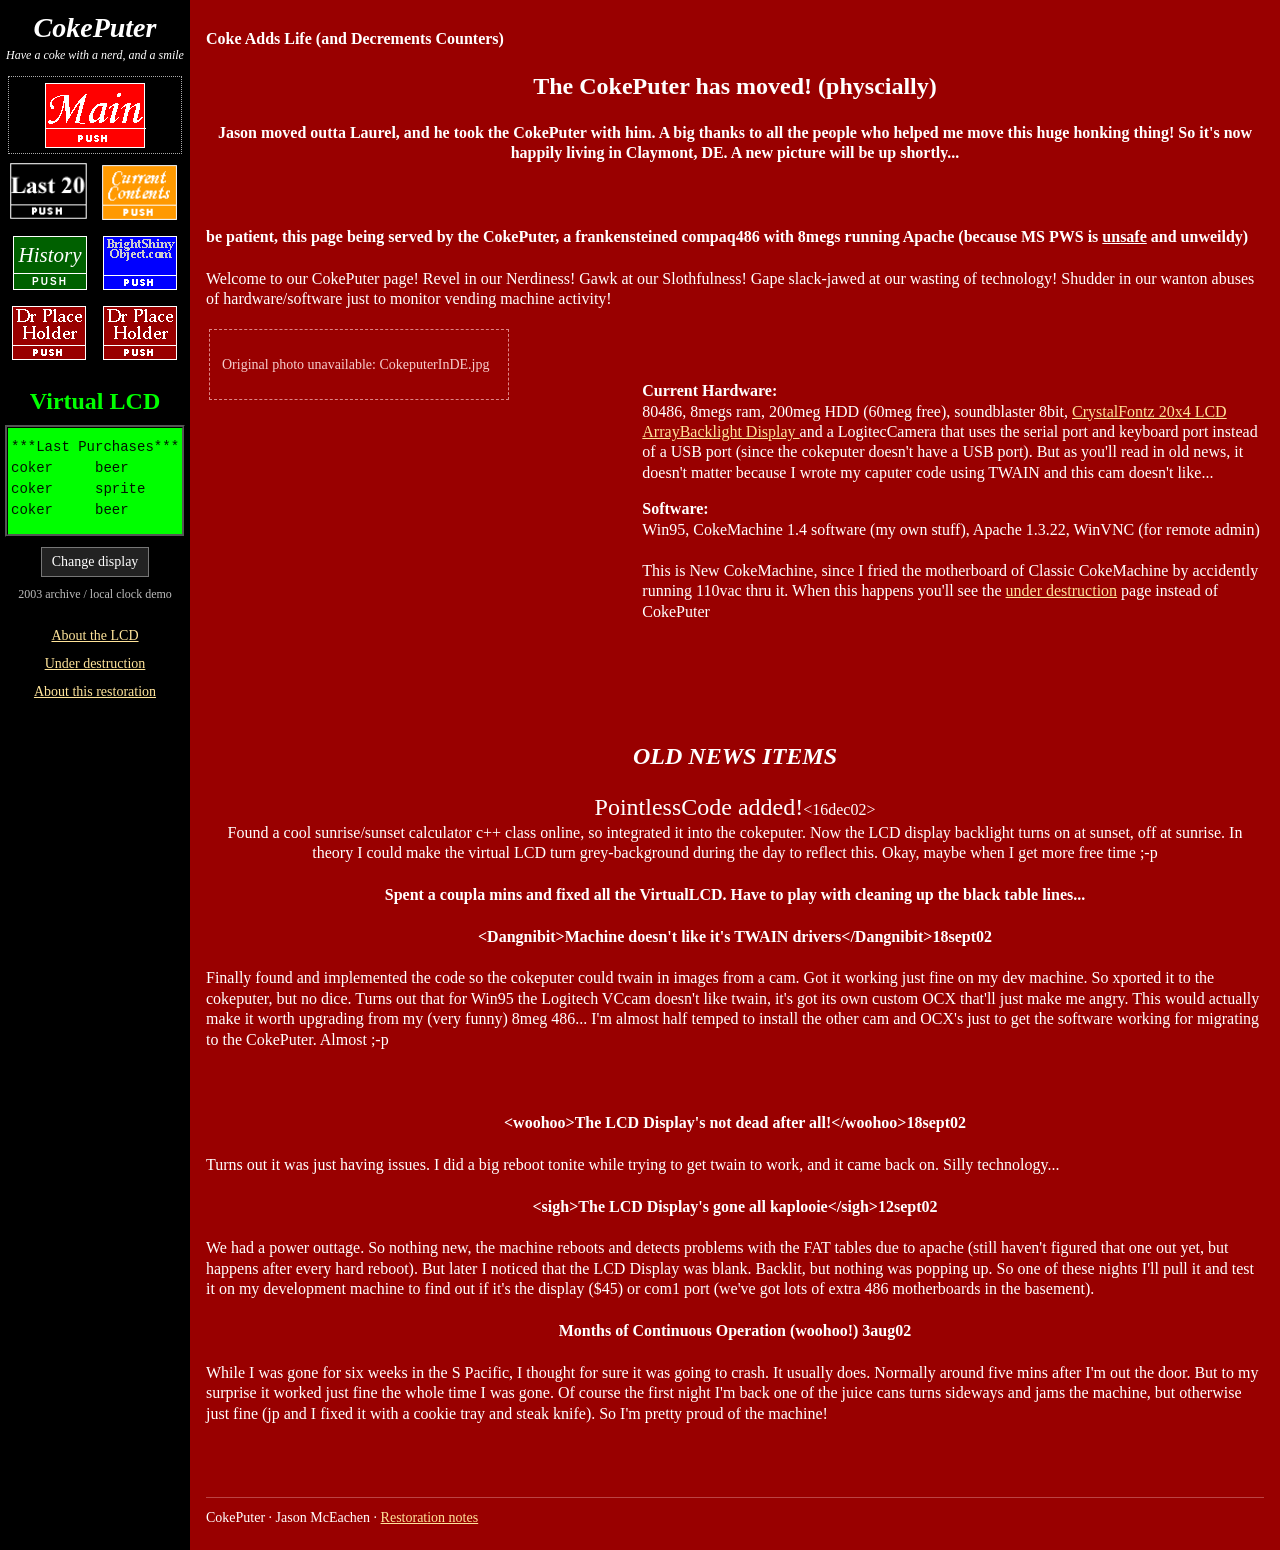
<file: index.html>
<!doctype html>
<html lang="en">

<head>
  <meta charset="utf-8">
  <meta name="viewport" content="width=device-width, initial-scale=1">
  <title>Have a coke with a nerd, and a smile | CokePuter</title>
  <meta name="description"
    content="The restored CokePuter website: a Coke machine, a Compaq 486, and a nerd with a dream.">
  <link rel="stylesheet" href="style.css">
  <script src="site.js" defer></script>
</head>

<body><a class="skip" href="#content">Skip to content</a>
  <aside><a class="brand" href="index.html">CokePuter<small>Have a coke with a
        nerd, and a smile</small></a>
    <nav aria-label="Original site navigation"><a href="index.html" title="Main"
        aria-current="page"><img src="assets/navigation_r2_c3.gif" alt="Main"
          width="112"></a><a href="lasttwenty.html"
        title="Last twenty purchases"><img src="assets/navigation_r5_c2.gif"
          alt="Last twenty purchases" width="90"></a><a href="contents.html"
        title="Current contents"><img src="assets/navigation_r5_c5.gif"
          alt="Current contents" width="90"></a><a href="history.html"
        title="History"><span
          class="history-button">History<small>PUSH</small></span></a><a
        href="https://bso.io/" title="Bright Shiny Object"><img
          src="assets/navigation_r6_c4.gif" alt="Bright Shiny Object"
          width="90"></a><img src="assets/navigation_r9_c1.gif"
        alt="Decorative Dr Place Holder button" width="90"><img
        src="assets/navigation_r9_c4.gif"
        alt="Decorative Dr Place Holder button" width="90"></nav>
    <section class="lcd-panel" aria-label="Virtual LCD">
      <h2>Virtual LCD</h2>
      <div class="lcd" id="lcd">***Last
        Purchases***<br>coker&nbsp;&nbsp;&nbsp;&nbsp;beer<br>coker&nbsp;&nbsp;&nbsp;&nbsp;sprite<br>coker&nbsp;&nbsp;&nbsp;&nbsp;beer
      </div><button id="lcd-next" type="button">Change
        display</button><small>2003 archive / local clock demo</small>
    </section>
    <div class="extra-links"><a href="lcd.html">About the LCD</a><a
        href="under-destruction.html">Under destruction</a><a
        href="about.html">About this restoration</a></div>
  </aside>
  <main id="content">
    <article>
      <h4>Coke Adds Life (and Decrements Counters)</h4>
      <p align="center">
        <font size="+2"><strong>The CokePuter has moved! (physcially)</strong>
        </font>
      </p>
      <h4 align="center">Jason moved outta Laurel, and he took the CokePuter
        with him.
        A big thanks to all the people who helped me move this huge honking
        thing! So
        it's now happily living in Claymont, DE. A new picture will be up
        shortly...</h4>
      <p align="center"> </p>
      <h4>be patient, this page being served by the CokePuter, a frankensteined
        compaq486
        with 8megs running Apache (because MS PWS is <u>unsafe</u> and unweildy)
      </h4>
      <p>Welcome to our CokePuter page! Revel in our Nerdiness! Gawk at our
        Slothfulness!
        Gape slack-jawed at our wasting of technology! Shudder in our wanton
        abuses
        of hardware/software just to monitor vending machine activity!</p>
      <table border="0" width="100%">
        <tr>
          <td width="41%"><span class="missing-photo">Original photo
              unavailable: CokeputerInDE.jpg</span></td>
          <td width="59%">
            <p align="left"> </p>
            <p align="left"><strong>Current Hardware:</strong><br />
              80486, 8megs ram, 200meg HDD (60meg free), soundblaster 8bit, <a
                href="http://CrystalFontz.com">CrystalFontz
                20x4 LCD ArrayBacklight Display </a>and a LogitecCamera that
              uses the
              serial port and keyboard port instead of a USB port (since the
              cokeputer
              doesn't have a USB port). But as you'll read in old news, it
              doesn't matter
              because I wrote my caputer code using TWAIN and this cam doesn't
              like...</p>
            <p align="left"><strong>Software:</strong><br />
              Win95, CokeMachine 1.4 software (my own stuff), Apache 1.3.22,
              WinVNC
              (for remote admin)<br />
              <br />
              This is New CokeMachine, since I fried the motherboard of Classic
              CokeMachine
              by accidently running 110vac thru it. When this happens you'll see
              the
              <a href="under-destruction.html">under destruction</a> page
              instead
              of CokePuter<br />
            </p>
            <p> </p>
            <h1 align="center"><b><i></i></b></h1>
          </td>
        </tr>
      </table>
      <p> </p>
      <h2 align="center"><b><i>OLD NEWS ITEMS</i></b></h2>
      <p align="center">
        <font size="+2">PointlessCode added!</font>&lt;16dec02&gt;<br />
        Found a cool sunrise/sunset calculator c++ class online, so integrated
        it into
        the cokeputer. Now the LCD display backlight turns on at sunset, off at
        sunrise.
        In theory I could make the virtual LCD turn grey-background during the
        day to
        reflect this. Okay, maybe when I get more free time ;-p<br />
      </p>
      <h4 align="center">Spent a coupla mins and fixed all the VirtualLCD. Have
        to play
        with cleaning up the black table lines...</h4>
      <h4 align="center">&lt;Dangnibit&gt;Machine doesn't like it's TWAIN
        drivers&lt;/Dangnibit&gt;18sept02</h4>
      Finally found and implemented the code so the cokeputer could twain in
      images
      from a cam. Got it working just fine on my dev machine. So xported it to
      the cokeputer,
      but no dice. Turns out that for Win95 the Logitech VCcam doesn't like
      twain, it's
      got its own custom OCX that'll just make me angry. This would actually
      make it
      worth upgrading from my (very funny) 8meg 486... I'm almost half temped to
      install
      the other cam and OCX's just to get the software working for migrating to
      the
      CokePuter. Almost ;-p
      <h4 align="center"></h4>
      <p align="center"> </p>
      <h4 align="center">&lt;woohoo&gt;The LCD Display's not dead after
        all!&lt;/woohoo&gt;18sept02</h4>
      Turns out it was just having issues. I did a big reboot tonite while
      trying to
      get twain to work, and it came back on. Silly technology...
      <h4 align="center">&lt;sigh&gt;The LCD Display's gone all
        kaplooie&lt;/sigh&gt;12sept02</h4>
      We had a power outtage. So nothing new, the machine reboots and detects
      problems
      with the FAT tables due to apache (still haven't figured that one out yet,
      but
      happens after every hard reboot). But later I noticed that the LCD Display
      was
      blank. Backlit, but nothing was popping up. So one of these nights I'll
      pull it
      and test it on my development machine to find out if it's the display
      ($45) or
      com1 port (we've got lots of extra 486 motherboards in the basement).
      <h4>
        <center>
          Months of Continuous Operation (woohoo!) 3aug02
        </center>
      </h4>
      While I was gone for six weeks in the S Pacific, I thought for sure it was
      going
      to crash. It usually does. Normally around five mins after I'm out the
      door. But
      to my surprise it worked just fine the whole time I was gone. Of course
      the first
      night I'm back one of the juice cans turns sideways and jams the machine,
      but
      otherwise just fine (jp and I fixed it with a cookie tray and steak
      knife). So
      I'm pretty proud of the machine!
      <p>  </p>
    </article>
    <footer>CokePuter · Jason McEachen · <a href="about.html">Restoration
        notes</a></footer>
  </main>
</body>

</html>
</file>
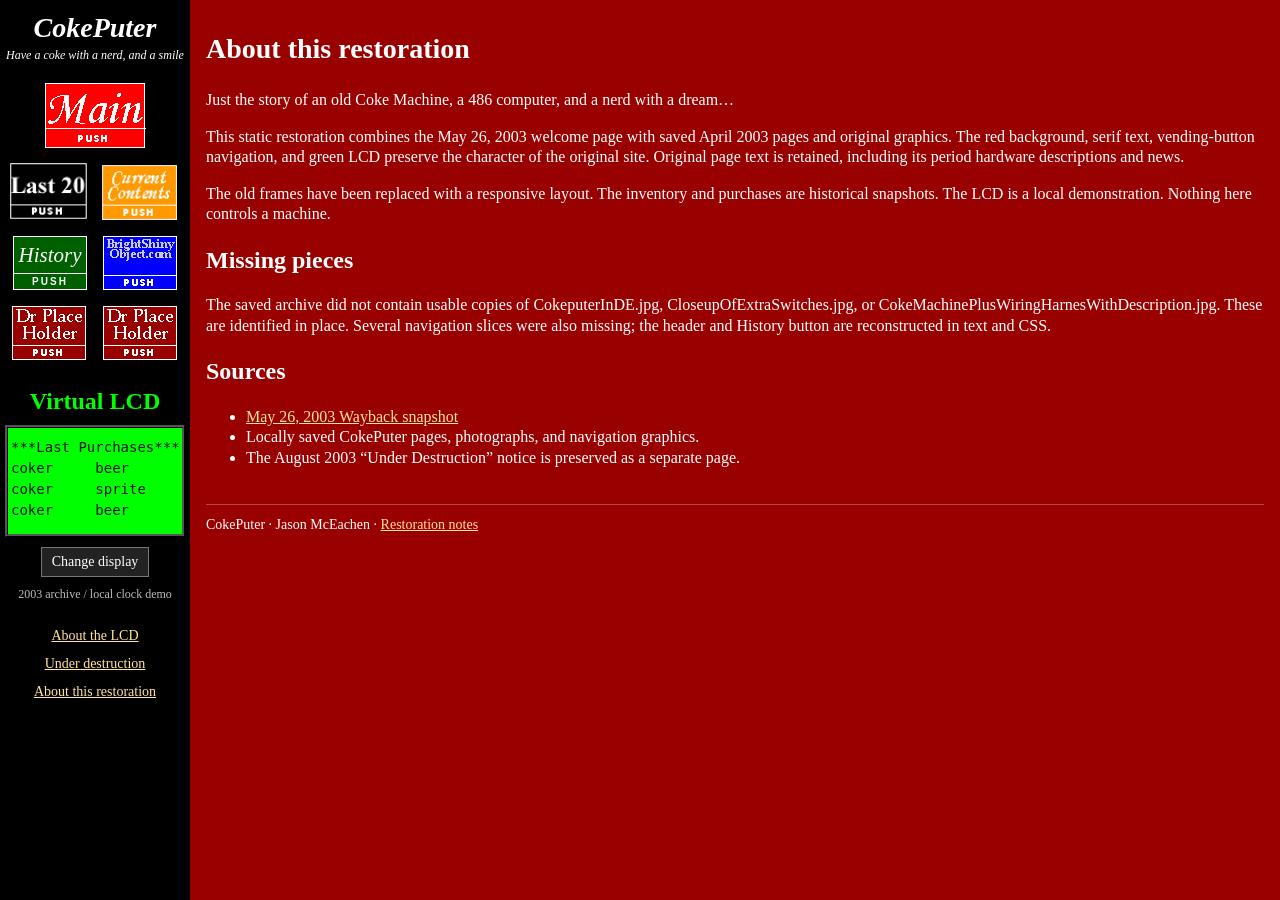
<file: about.html>
<!doctype html>
<html lang="en">

<head>
  <meta charset="utf-8">
  <meta name="viewport" content="width=device-width, initial-scale=1">
  <title>About this restoration | CokePuter</title>
  <meta name="description"
    content="The restored CokePuter website: a Coke machine, a Compaq 486, and a nerd with a dream.">
  <link rel="stylesheet" href="style.css">
  <script src="site.js" defer></script>
</head>

<body><a class="skip" href="#content">Skip to content</a>
  <aside><a class="brand" href="index.html">CokePuter<small>Have a coke with a
        nerd, and a smile</small></a>
    <nav aria-label="Original site navigation"><a href="index.html"
        title="Main"><img src="assets/navigation_r2_c3.gif" alt="Main"
          width="112"></a><a href="lasttwenty.html"
        title="Last twenty purchases"><img src="assets/navigation_r5_c2.gif"
          alt="Last twenty purchases" width="90"></a><a href="contents.html"
        title="Current contents"><img src="assets/navigation_r5_c5.gif"
          alt="Current contents" width="90"></a><a href="history.html"
        title="History"><span
          class="history-button">History<small>PUSH</small></span></a><a
        href="https://bso.io/" title="Bright Shiny Object"><img
          src="assets/navigation_r6_c4.gif" alt="Bright Shiny Object"
          width="90"></a><img src="assets/navigation_r9_c1.gif"
        alt="Decorative Dr Place Holder button" width="90"><img
        src="assets/navigation_r9_c4.gif"
        alt="Decorative Dr Place Holder button" width="90"></nav>
    <section class="lcd-panel" aria-label="Virtual LCD">
      <h2>Virtual LCD</h2>
      <div class="lcd" id="lcd">***Last
        Purchases***<br>coker&nbsp;&nbsp;&nbsp;&nbsp;beer<br>coker&nbsp;&nbsp;&nbsp;&nbsp;sprite<br>coker&nbsp;&nbsp;&nbsp;&nbsp;beer
      </div><button id="lcd-next" type="button">Change
        display</button><small>2003 archive / local clock demo</small>
    </section>
    <div class="extra-links"><a href="lcd.html">About the LCD</a><a
        href="under-destruction.html">Under destruction</a><a
        href="about.html">About this restoration</a></div>
  </aside>
  <main id="content">
    <article>
      <h1>About this restoration</h1>
      <p>Just the story of an old Coke Machine, a 486 computer, and a nerd with
        a dream…</p>
      <p>This static restoration combines the May 26, 2003 welcome page with
        saved April 2003 pages and original graphics. The red background, serif
        text, vending-button navigation, and green LCD preserve the character of
        the original site. Original page text is retained, including its period
        hardware descriptions and news.</p>
      <p>The old frames have been replaced with a responsive layout. The
        inventory and purchases are historical snapshots. The LCD is a local
        demonstration. Nothing here controls a machine.</p>
      <h2>Missing pieces</h2>
      <p>The saved archive did not contain usable copies of CokeputerInDE.jpg,
        CloseupOfExtraSwitches.jpg, or
        CokeMachinePlusWiringHarnesWithDescription.jpg. These are identified in
        place. Several navigation slices were also missing; the header and
        History button are reconstructed in text and CSS.</p>
      <h2>Sources</h2>
      <ul>
        <li><a
            href="https://web.archive.org/web/20030526121646/http://cokeputer.com/">May
            26, 2003 Wayback snapshot</a></li>
        <li>Locally saved CokePuter pages, photographs, and navigation graphics.
        </li>
        <li>The August 2003 “Under Destruction” notice is preserved as a
          separate page.</li>
      </ul>
    </article>
    <footer>CokePuter · Jason McEachen · <a href="about.html">Restoration
        notes</a></footer>
  </main>
</body>

</html>
</file>
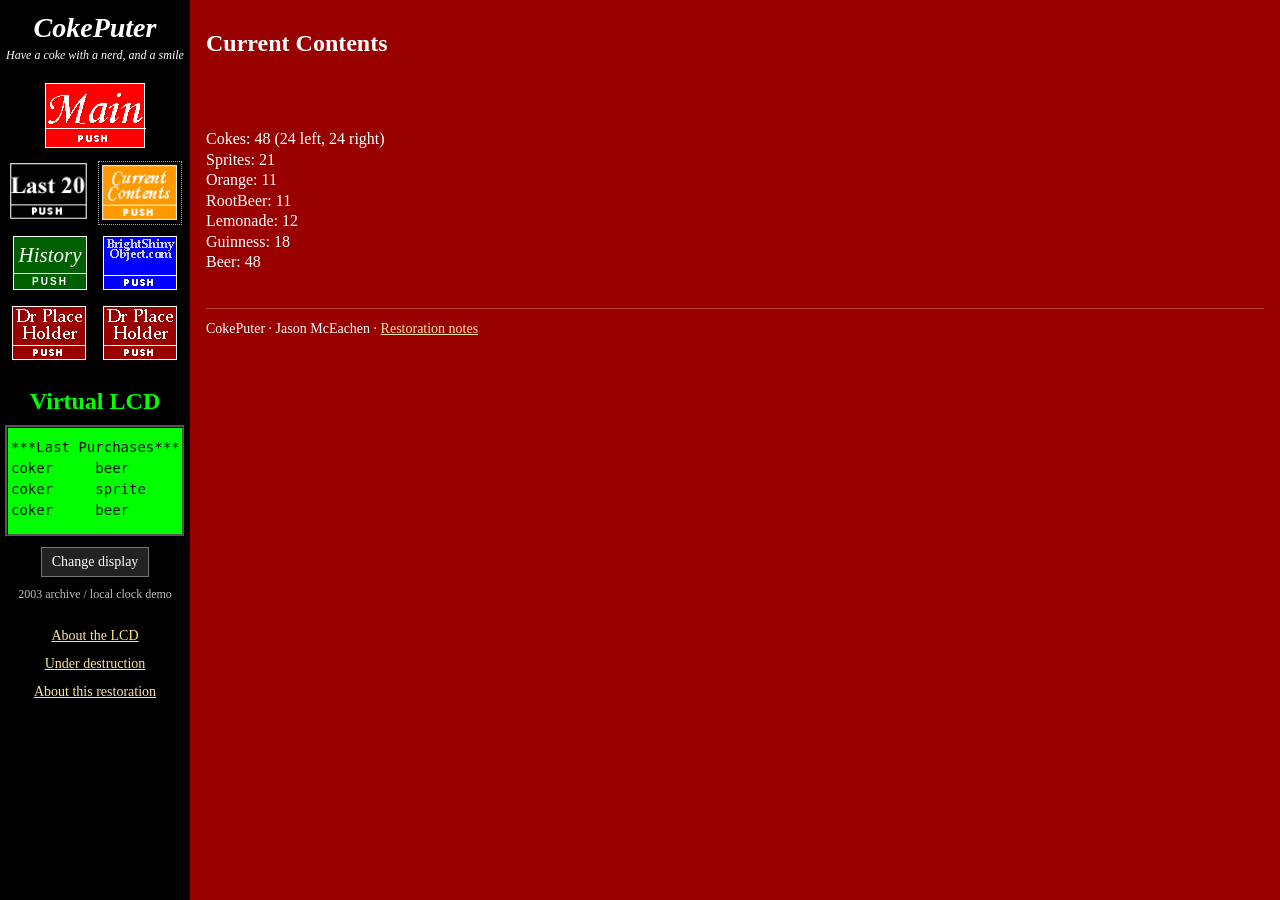
<file: contents.html>
<!doctype html>
<html lang="en">

<head>
  <meta charset="utf-8">
  <meta name="viewport" content="width=device-width, initial-scale=1">
  <title>Current Contents | CokePuter</title>
  <meta name="description"
    content="The restored CokePuter website: a Coke machine, a Compaq 486, and a nerd with a dream.">
  <link rel="stylesheet" href="style.css">
  <script src="site.js" defer></script>
</head>

<body><a class="skip" href="#content">Skip to content</a>
  <aside><a class="brand" href="index.html">CokePuter<small>Have a coke with a
        nerd, and a smile</small></a>
    <nav aria-label="Original site navigation"><a href="index.html"
        title="Main"><img src="assets/navigation_r2_c3.gif" alt="Main"
          width="112"></a><a href="lasttwenty.html"
        title="Last twenty purchases"><img src="assets/navigation_r5_c2.gif"
          alt="Last twenty purchases" width="90"></a><a href="contents.html"
        title="Current contents" aria-current="page"><img
          src="assets/navigation_r5_c5.gif" alt="Current contents"
          width="90"></a><a href="history.html" title="History"><span
          class="history-button">History<small>PUSH</small></span></a><a
        href="https://bso.io/" title="Bright Shiny Object"><img
          src="assets/navigation_r6_c4.gif" alt="Bright Shiny Object"
          width="90"></a><img src="assets/navigation_r9_c1.gif"
        alt="Decorative Dr Place Holder button" width="90"><img
        src="assets/navigation_r9_c4.gif"
        alt="Decorative Dr Place Holder button" width="90"></nav>
    <section class="lcd-panel" aria-label="Virtual LCD">
      <h2>Virtual LCD</h2>
      <div class="lcd" id="lcd">***Last
        Purchases***<br>coker&nbsp;&nbsp;&nbsp;&nbsp;beer<br>coker&nbsp;&nbsp;&nbsp;&nbsp;sprite<br>coker&nbsp;&nbsp;&nbsp;&nbsp;beer
      </div><button id="lcd-next" type="button">Change
        display</button><small>2003 archive / local clock demo</small>
    </section>
    <div class="extra-links"><a href="lcd.html">About the LCD</a><a
        href="under-destruction.html">Under destruction</a><a
        href="about.html">About this restoration</a></div>
  </aside>
  <main id="content">
    <article>




      <h2>Current Contents</h2>
      <h2> </h2>
      <p>
        Cokes: 48 (24 left, 24 right)<br />Sprites: 21<br />Orange:
        11<br />RootBeer: 11<br />Lemonade: 12<br />Guinness: 18<br />Beer:
        48<br />
      </p>
    </article>
    <footer>CokePuter · Jason McEachen · <a href="about.html">Restoration
        notes</a></footer>
  </main>
</body>

</html>
</file>
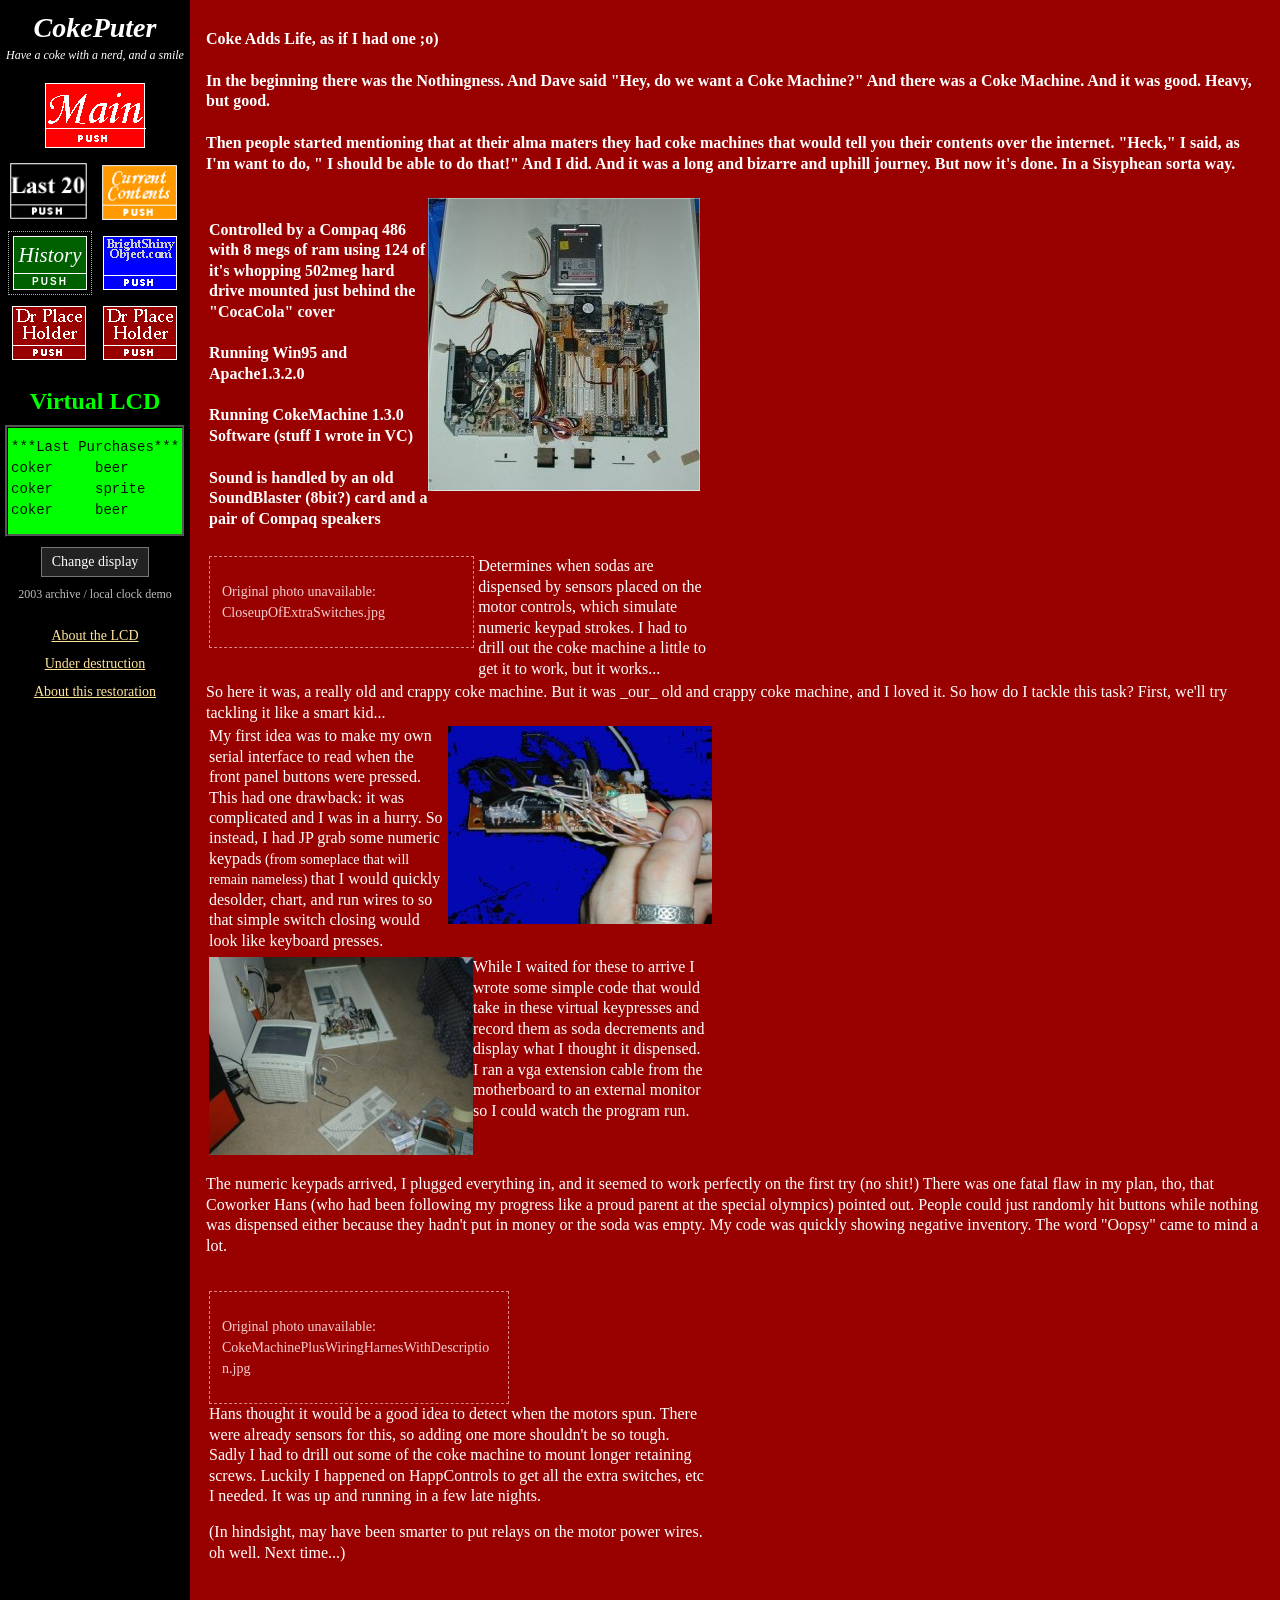
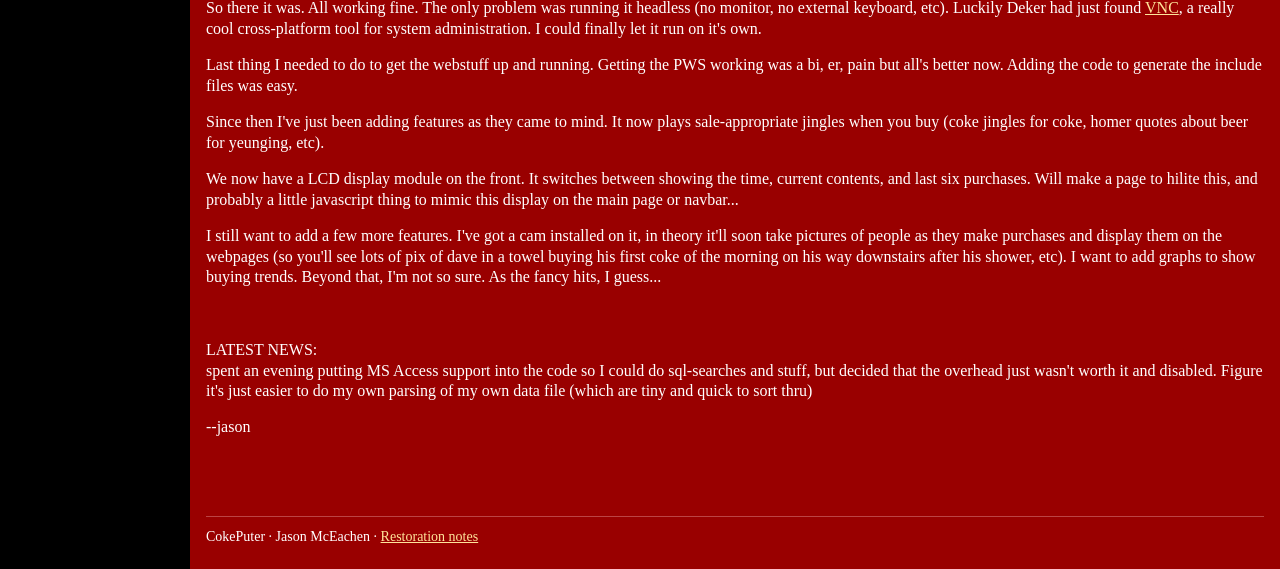
<file: history.html>
<!doctype html>
<html lang="en">

<head>
  <meta charset="utf-8">
  <meta name="viewport" content="width=device-width, initial-scale=1">
  <title>History | CokePuter</title>
  <meta name="description"
    content="The restored CokePuter website: a Coke machine, a Compaq 486, and a nerd with a dream.">
  <link rel="stylesheet" href="style.css">
  <script src="site.js" defer></script>
</head>

<body><a class="skip" href="#content">Skip to content</a>
  <aside><a class="brand" href="index.html">CokePuter<small>Have a coke with a
        nerd, and a smile</small></a>
    <nav aria-label="Original site navigation"><a href="index.html"
        title="Main"><img src="assets/navigation_r2_c3.gif" alt="Main"
          width="112"></a><a href="lasttwenty.html"
        title="Last twenty purchases"><img src="assets/navigation_r5_c2.gif"
          alt="Last twenty purchases" width="90"></a><a href="contents.html"
        title="Current contents"><img src="assets/navigation_r5_c5.gif"
          alt="Current contents" width="90"></a><a href="history.html"
        title="History" aria-current="page"><span
          class="history-button">History<small>PUSH</small></span></a><a
        href="https://bso.io/" title="Bright Shiny Object"><img
          src="assets/navigation_r6_c4.gif" alt="Bright Shiny Object"
          width="90"></a><img src="assets/navigation_r9_c1.gif"
        alt="Decorative Dr Place Holder button" width="90"><img
        src="assets/navigation_r9_c4.gif"
        alt="Decorative Dr Place Holder button" width="90"></nav>
    <section class="lcd-panel" aria-label="Virtual LCD">
      <h2>Virtual LCD</h2>
      <div class="lcd" id="lcd">***Last
        Purchases***<br>coker&nbsp;&nbsp;&nbsp;&nbsp;beer<br>coker&nbsp;&nbsp;&nbsp;&nbsp;sprite<br>coker&nbsp;&nbsp;&nbsp;&nbsp;beer
      </div><button id="lcd-next" type="button">Change
        display</button><small>2003 archive / local clock demo</small>
    </section>
    <div class="extra-links"><a href="lcd.html">About the LCD</a><a
        href="under-destruction.html">Under destruction</a><a
        href="about.html">About this restoration</a></div>
  </aside>
  <main id="content">
    <article>
      <h4>Coke Adds Life, as if I had one ;o)</h4>
      <h4>In the beginning there was the Nothingness. And Dave said "Hey, do we
        want a Coke Machine?" And there was a Coke Machine. And it was good.
        Heavy,
        but good.</h4>
      <h4>Then people started mentioning that at their alma maters they had coke
        machines
        that would tell you their contents over the internet. "Heck," I said,
        as I'm want to do, " I should be able to do that!" And I did. And
        it was a long and bizarre and uphill journey. But now it's done. In a
        Sisyphean
        sorta way.</h4>
      <table border="0" width="505">
        <tbody>
          <tr>
            <td><img align="right"
                alt="The CokePuter motherboard, power supply and hard drive"
                height="293" loading="lazy"
                src="assets/CokeputerMotherboardPowerSupplyHardDriveCloser3.jpg"
                width="272" />
              <h4>Controlled by a Compaq 486 with 8 megs of ram using 124 of
                it's whopping
                502meg hard drive mounted just behind the "CocaCola" cover</h4>
              <h4> Running Win95 and Apache1.3.2.0</h4>
              <h4>Running CokeMachine 1.3.0 Software (stuff I wrote in VC)</h4>
              <h4>Sound is handled by an old SoundBlaster (8bit?) card and a
                pair of Compaq
                speakers</h4>
            </td>
            <td> </td>
          </tr>
        </tbody>
      </table>
      <table border="0" width="506">
        <tbody>
          <tr>
            <td width="265"><span class="missing-photo">Original photo
                unavailable: CloseupOfExtraSwitches.jpg</span></td>
            <td width="231">Determines when sodas are dispensed by sensors
              placed on the
              motor controls, which simulate numeric keypad strokes. I had to
              drill out
              the coke machine a little to get it to work, but it works...</td>
          </tr>
        </tbody>
      </table>
      So here it was, a really old and crappy coke machine. But it was _our_ old
      and
      crappy coke machine, and I loved it. So how do I tackle this task? First,
      we'll
      try tackling it like a smart kid...
      <table border="0" width="509">
        <tbody>
          <tr>
            <td><img align="right" alt="Modified numeric keypad circuit board"
                height="198" loading="lazy"
                src="assets/KeypadBoardCircuitInHandWithThumbring.jpg"
                width="264" />My
              first idea was to make my own serial interface to read when the
              front panel
              buttons were pressed. This had one drawback: it was complicated
              and I was
              in a hurry. So instead, I had JP grab some numeric keypads<font
                size="-3">
                (from someplace that will remain nameless) </font>that I would
              quickly desolder,
              chart, and run wires to so that simple switch closing would look
              like keyboard
              presses.</td>
          </tr>
        </tbody>
      </table>
      <table border="0" width="503">
        <tbody>
          <tr>
            <td><img align="left"
                alt="The CokePuter hardware spread out during assembly"
                height="198" loading="lazy"
                src="assets/CokeputerMotherboardPowerSupplyMonitorKeyboardAndCarnage.jpg"
                width="264" />While
              I waited for these to arrive I wrote some simple code that would
              take in
              these virtual keypresses and record them as soda decrements and
              display
              what I thought it dispensed. I ran a vga extension cable from the
              motherboard
              to an external monitor so I could watch the program run.</td>
          </tr>
        </tbody>
      </table>
      <p>The numeric keypads arrived, I plugged everything in, and it seemed to
        work
        perfectly on the first try (no shit!) There was one fatal flaw in my
        plan, tho,
        that Coworker Hans (who had been following my progress like a proud
        parent at
        the special olympics) pointed out. People could just randomly hit
        buttons while
        nothing was dispensed either because they hadn't put in money or the
        soda was
        empty. My code was quickly showing negative inventory. The word "Oopsy"
        came to mind a lot.</p>
      <table border="0" width="505">
        <tbody>
          <tr>
            <td>
              <p><span class="missing-photo">Original photo unavailable:
                  CokeMachinePlusWiringHarnesWithDescription.jpg</span>Hans
                thought it would be a good idea to detect when the motors spun.
                There
                were already sensors for this, so adding one more shouldn't be
                so tough.
                Sadly I had to drill out some of the coke machine to mount
                longer retaining
                screws. Luckily I happened on HappControls to get all the extra
                switches,
                etc I needed. It was up and running in a few late nights.</p>
              <p>(In hindsight, may have been smarter to put relays on the motor
                power
                wires. oh well. Next time...)</p>
            </td>
          </tr>
        </tbody>
      </table>
      <p>So there it was. All working fine. The only problem was running it
        headless
        (no monitor, no external keyboard, etc). Luckily Deker had just found <a
          href="https://web.archive.org/web/20030414090027/http://www.uk.research.att.com/vnc/winvncviewer.html">VNC</a>,
        a really cool cross-platform tool for system administration. I could
        finally
        let it run on it's own.</p>
      <p>Last thing I needed to do to get the webstuff up and running. Getting
        the PWS
        working was a bi, er, pain but all's better now. Adding the code to
        generate
        the include files was easy.</p>
      <p>Since then I've just been adding features as they came to mind. It now
        plays
        sale-appropriate jingles when you buy (coke jingles for coke, homer
        quotes about
        beer for yeunging, etc).</p>
      <p>We now have a LCD display module on the front. It switches between
        showing
        the time, current contents, and last six purchases. Will make a page to
        hilite
        this, and probably a little javascript thing to mimic this display on
        the main
        page or navbar...</p>
      <p>I still want to add a few more features. I've got a cam installed on
        it, in
        theory it'll soon take pictures of people as they make purchases and
        display
        them on the webpages (so you'll see lots of pix of dave in a towel
        buying his
        first coke of the morning on his way downstairs after his shower, etc).
        I want
        to add graphs to show buying trends. Beyond that, I'm not so sure. As
        the fancy
        hits, I guess...</p>
      <p> </p>
      <p>LATEST NEWS:<br />
        spent an evening putting MS Access support into the code so I could do
        sql-searches
        and stuff, but decided that the overhead just wasn't worth it and
        disabled.
        Figure it's just easier to do my own parsing of my own data file (which
        are
        tiny and quick to sort thru)</p>
      <p>--jason</p>
      <h4> </h4>
    </article>
    <footer>CokePuter · Jason McEachen · <a href="about.html">Restoration
        notes</a></footer>
  </main>
</body>

</html>
</file>
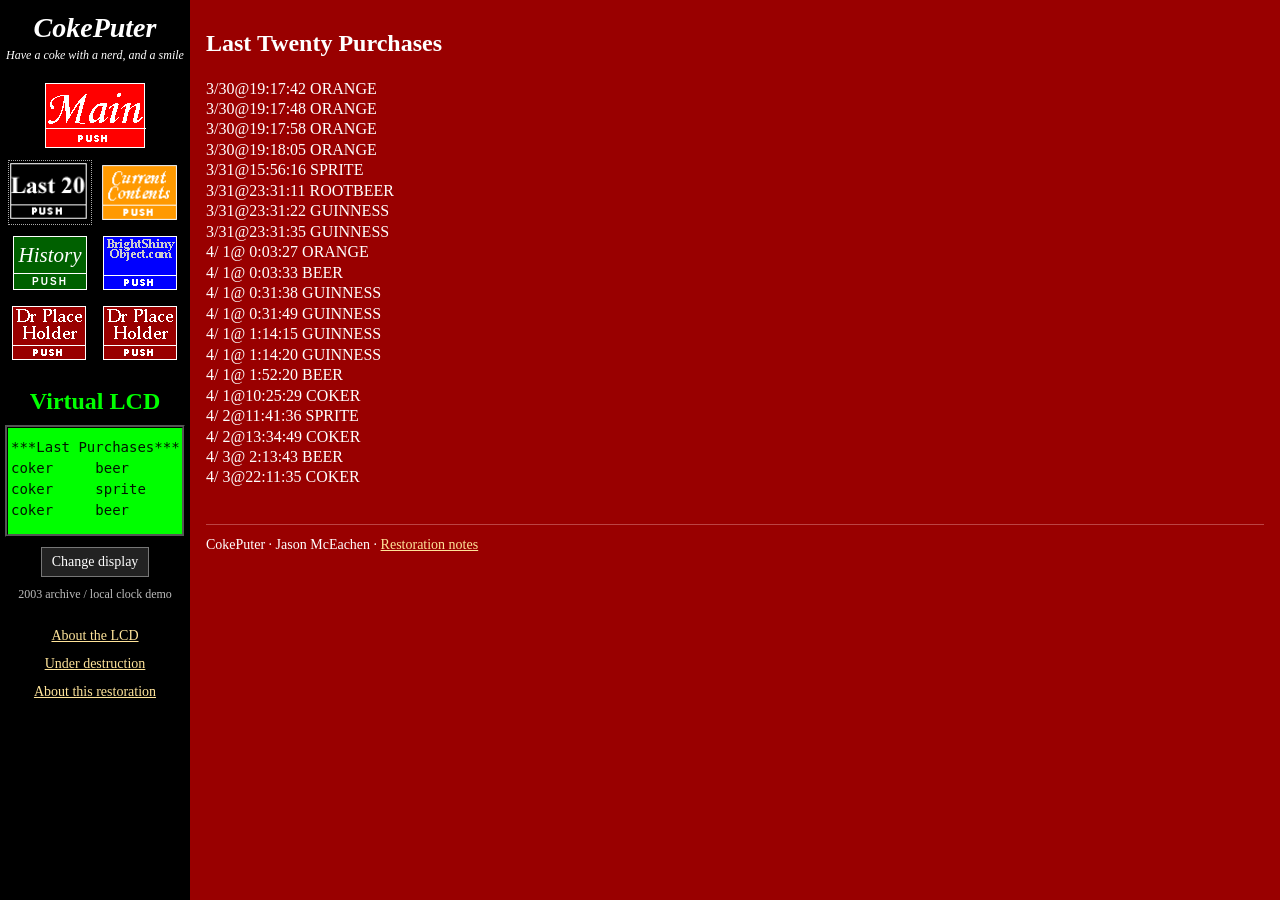
<file: lasttwenty.html>
<!doctype html>
<html lang="en">

<head>
  <meta charset="utf-8">
  <meta name="viewport" content="width=device-width, initial-scale=1">
  <title>Last Twenty Purchases | CokePuter</title>
  <meta name="description"
    content="The restored CokePuter website: a Coke machine, a Compaq 486, and a nerd with a dream.">
  <link rel="stylesheet" href="style.css">
  <script src="site.js" defer></script>
</head>

<body><a class="skip" href="#content">Skip to content</a>
  <aside><a class="brand" href="index.html">CokePuter<small>Have a coke with a
        nerd, and a smile</small></a>
    <nav aria-label="Original site navigation"><a href="index.html"
        title="Main"><img src="assets/navigation_r2_c3.gif" alt="Main"
          width="112"></a><a href="lasttwenty.html"
        title="Last twenty purchases" aria-current="page"><img
          src="assets/navigation_r5_c2.gif" alt="Last twenty purchases"
          width="90"></a><a href="contents.html" title="Current contents"><img
          src="assets/navigation_r5_c5.gif" alt="Current contents"
          width="90"></a><a href="history.html" title="History"><span
          class="history-button">History<small>PUSH</small></span></a><a
        href="https://bso.io/" title="Bright Shiny Object"><img
          src="assets/navigation_r6_c4.gif" alt="Bright Shiny Object"
          width="90"></a><img src="assets/navigation_r9_c1.gif"
        alt="Decorative Dr Place Holder button" width="90"><img
        src="assets/navigation_r9_c4.gif"
        alt="Decorative Dr Place Holder button" width="90"></nav>
    <section class="lcd-panel" aria-label="Virtual LCD">
      <h2>Virtual LCD</h2>
      <div class="lcd" id="lcd">***Last
        Purchases***<br>coker&nbsp;&nbsp;&nbsp;&nbsp;beer<br>coker&nbsp;&nbsp;&nbsp;&nbsp;sprite<br>coker&nbsp;&nbsp;&nbsp;&nbsp;beer
      </div><button id="lcd-next" type="button">Change
        display</button><small>2003 archive / local clock demo</small>
    </section>
    <div class="extra-links"><a href="lcd.html">About the LCD</a><a
        href="under-destruction.html">Under destruction</a><a
        href="about.html">About this restoration</a></div>
  </aside>
  <main id="content">
    <article>




      <h2>Last Twenty Purchases</h2>
      <p>
        3/30@19:17:42 ORANGE<br /> 3/30@19:17:48 ORANGE<br /> 3/30@19:17:58
        ORANGE<br /> 3/30@19:18:05 ORANGE<br /> 3/31@15:56:16 SPRITE<br />
        3/31@23:31:11 ROOTBEER<br /> 3/31@23:31:22 GUINNESS<br /> 3/31@23:31:35
        GUINNESS<br /> 4/ 1@ 0:03:27 ORANGE<br /> 4/ 1@ 0:03:33 BEER<br /> 4/ 1@
        0:31:38 GUINNESS<br /> 4/ 1@ 0:31:49 GUINNESS<br /> 4/ 1@ 1:14:15
        GUINNESS<br /> 4/ 1@ 1:14:20 GUINNESS<br /> 4/ 1@ 1:52:20 BEER<br /> 4/
        1@10:25:29 COKER<br /> 4/ 2@11:41:36 SPRITE<br /> 4/ 2@13:34:49
        COKER<br /> 4/ 3@ 2:13:43 BEER<br /> 4/ 3@22:11:35 COKER<br />
      </p>
    </article>
    <footer>CokePuter · Jason McEachen · <a href="about.html">Restoration
        notes</a></footer>
  </main>
</body>

</html>
</file>
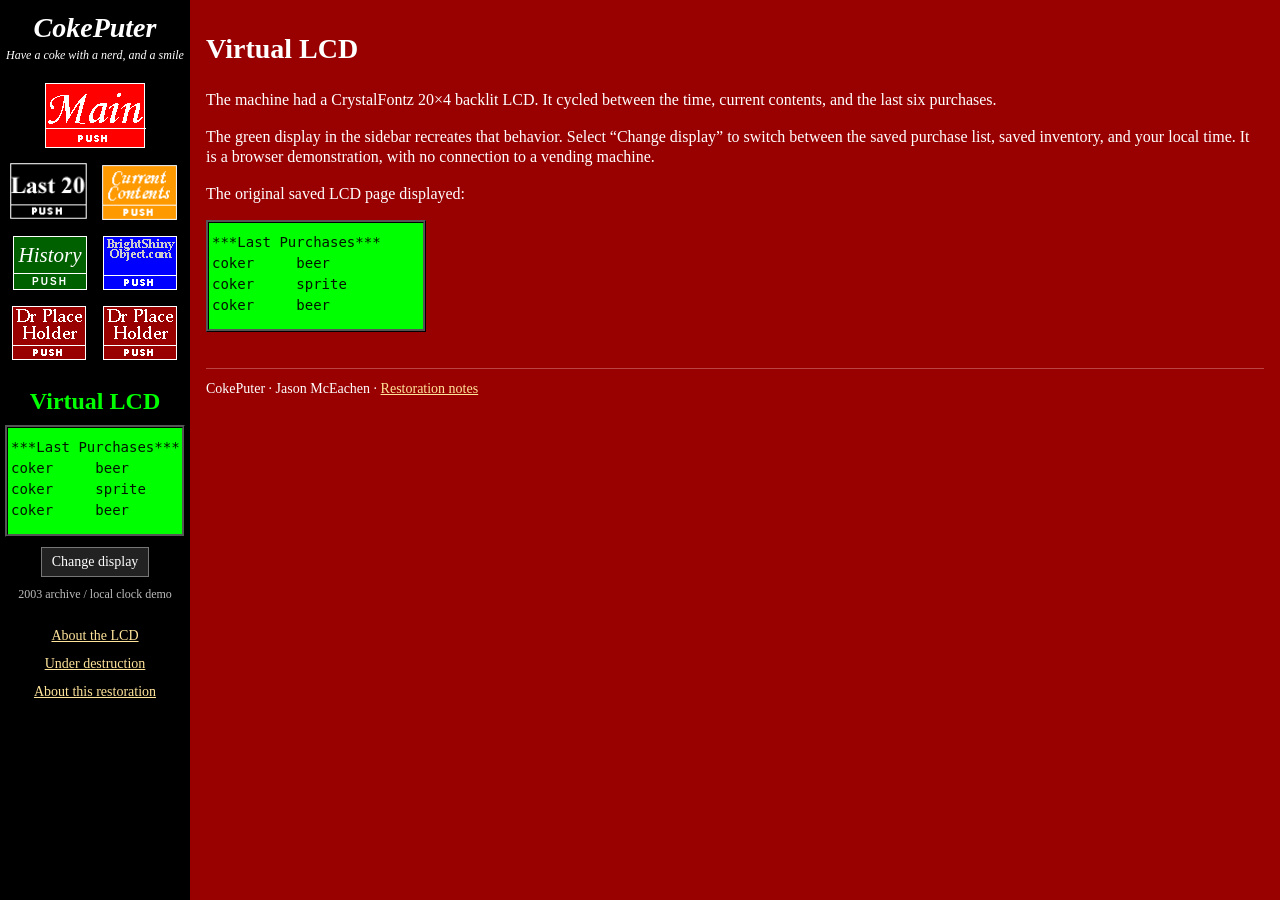
<file: lcd.html>
<!doctype html>
<html lang="en">

<head>
  <meta charset="utf-8">
  <meta name="viewport" content="width=device-width, initial-scale=1">
  <title>Virtual LCD | CokePuter</title>
  <meta name="description"
    content="The restored CokePuter website: a Coke machine, a Compaq 486, and a nerd with a dream.">
  <link rel="stylesheet" href="style.css">
  <script src="site.js" defer></script>
</head>

<body><a class="skip" href="#content">Skip to content</a>
  <aside><a class="brand" href="index.html">CokePuter<small>Have a coke with a
        nerd, and a smile</small></a>
    <nav aria-label="Original site navigation"><a href="index.html"
        title="Main"><img src="assets/navigation_r2_c3.gif" alt="Main"
          width="112"></a><a href="lasttwenty.html"
        title="Last twenty purchases"><img src="assets/navigation_r5_c2.gif"
          alt="Last twenty purchases" width="90"></a><a href="contents.html"
        title="Current contents"><img src="assets/navigation_r5_c5.gif"
          alt="Current contents" width="90"></a><a href="history.html"
        title="History"><span
          class="history-button">History<small>PUSH</small></span></a><a
        href="https://bso.io/" title="Bright Shiny Object"><img
          src="assets/navigation_r6_c4.gif" alt="Bright Shiny Object"
          width="90"></a><img src="assets/navigation_r9_c1.gif"
        alt="Decorative Dr Place Holder button" width="90"><img
        src="assets/navigation_r9_c4.gif"
        alt="Decorative Dr Place Holder button" width="90"></nav>
    <section class="lcd-panel" aria-label="Virtual LCD">
      <h2>Virtual LCD</h2>
      <div class="lcd" id="lcd">***Last
        Purchases***<br>coker&nbsp;&nbsp;&nbsp;&nbsp;beer<br>coker&nbsp;&nbsp;&nbsp;&nbsp;sprite<br>coker&nbsp;&nbsp;&nbsp;&nbsp;beer
      </div><button id="lcd-next" type="button">Change
        display</button><small>2003 archive / local clock demo</small>
    </section>
    <div class="extra-links"><a href="lcd.html">About the LCD</a><a
        href="under-destruction.html">Under destruction</a><a
        href="about.html">About this restoration</a></div>
  </aside>
  <main id="content">
    <article>
      <h1>Virtual LCD</h1>
      <p>The machine had a CrystalFontz 20×4 backlit LCD. It cycled between the
        time, current contents, and the last six purchases.</p>
      <p>The green display in the sidebar recreates that behavior. Select
        “Change display” to switch between the saved purchase list, saved
        inventory, and your local time. It is a browser demonstration, with no
        connection to a vending machine.</p>
      <p>The original saved LCD page displayed:</p>
      <pre class="lcd sample">***Last Purchases***
coker     beer
coker     sprite
coker     beer</pre>
    </article>
    <footer>CokePuter · Jason McEachen · <a href="about.html">Restoration
        notes</a></footer>
  </main>
</body>

</html>
</file>
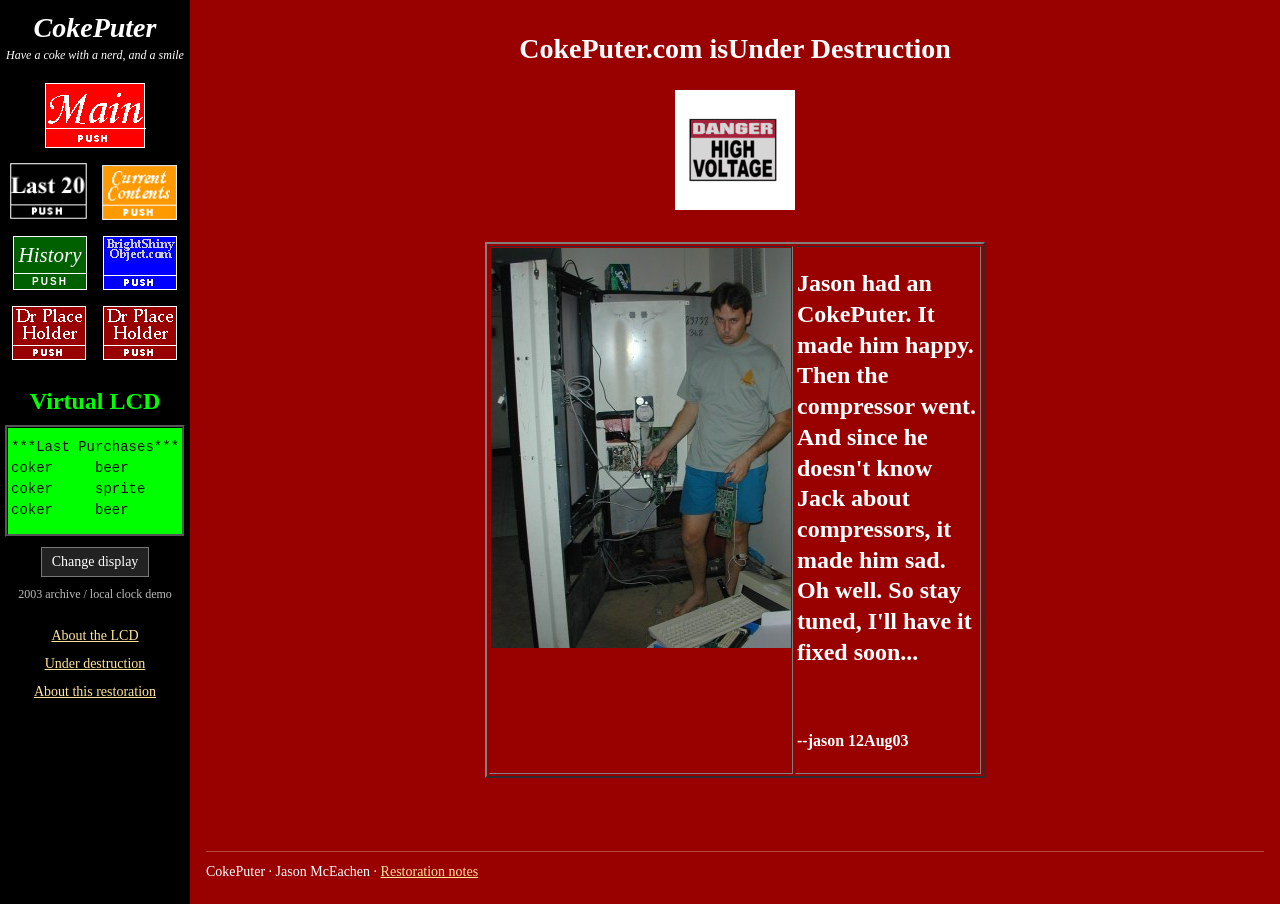
<file: under-destruction.html>
<!doctype html>
<html lang="en">

<head>
  <meta charset="utf-8">
  <meta name="viewport" content="width=device-width, initial-scale=1">
  <title>Under Destruction | CokePuter</title>
  <meta name="description"
    content="The restored CokePuter website: a Coke machine, a Compaq 486, and a nerd with a dream.">
  <link rel="stylesheet" href="style.css">
  <script src="site.js" defer></script>
</head>

<body><a class="skip" href="#content">Skip to content</a>
  <aside><a class="brand" href="index.html">CokePuter<small>Have a coke with a
        nerd, and a smile</small></a>
    <nav aria-label="Original site navigation"><a href="index.html"
        title="Main"><img src="assets/navigation_r2_c3.gif" alt="Main"
          width="112"></a><a href="lasttwenty.html"
        title="Last twenty purchases"><img src="assets/navigation_r5_c2.gif"
          alt="Last twenty purchases" width="90"></a><a href="contents.html"
        title="Current contents"><img src="assets/navigation_r5_c5.gif"
          alt="Current contents" width="90"></a><a href="history.html"
        title="History"><span
          class="history-button">History<small>PUSH</small></span></a><a
        href="https://bso.io/" title="Bright Shiny Object"><img
          src="assets/navigation_r6_c4.gif" alt="Bright Shiny Object"
          width="90"></a><img src="assets/navigation_r9_c1.gif"
        alt="Decorative Dr Place Holder button" width="90"><img
        src="assets/navigation_r9_c4.gif"
        alt="Decorative Dr Place Holder button" width="90"></nav>
    <section class="lcd-panel" aria-label="Virtual LCD">
      <h2>Virtual LCD</h2>
      <div class="lcd" id="lcd">***Last
        Purchases***<br>coker&nbsp;&nbsp;&nbsp;&nbsp;beer<br>coker&nbsp;&nbsp;&nbsp;&nbsp;sprite<br>coker&nbsp;&nbsp;&nbsp;&nbsp;beer
      </div><button id="lcd-next" type="button">Change
        display</button><small>2003 archive / local clock demo</small>
    </section>
    <div class="extra-links"><a href="lcd.html">About the LCD</a><a
        href="under-destruction.html">Under destruction</a><a
        href="about.html">About this restoration</a></div>
  </aside>
  <main id="content">
    <article>

      <div align="center">
        <h1>CokePuter.com isUnder Destruction</h1>
        <h1 align="center"><img alt="high_voltage_sign_spinout_md_wht"
            height="120" loading="lazy"
            src="assets/high_voltage_sign_spinout_md_wht.gif" width="120" />
        </h1>
        <table border="2" width="500">
          <tbody>
            <tr>
              <td><img align="left" alt="JasonFriedTheCokePuter" height="400"
                  loading="lazy" src="assets/JasonFriedTheCokePuter.jpg"
                  width="300" /></td>
              <td>
                <h2 align="left">Jason had an CokePuter. It made him happy.
                  Then the compressor went. And since he doesn't know Jack about
                  compressors, it made him sad. Oh well. So stay tuned, I'll
                  have it fixed
                  soon...</h2>
                <h4> </h4>
                <h4>--jason 12Aug03</h4>
              </td>
            </tr>
          </tbody>
        </table>
        <p> </p>
      </div>
    </article>
    <footer>CokePuter · Jason McEachen · <a href="about.html">Restoration
        notes</a></footer>
  </main>
</body>

</html>
</file>
<file: style.css>
* {
  box-sizing: border-box
}

html {
  background: #000
}

body {
  margin: 0;
  color: white;
  font: 16px "Times New Roman", serif;
  display: grid;
  grid-template-columns: 190px minmax(0, 1fr);
  min-height: 100vh
}

a {
  color: #ffe49a
}

a:visited {
  color: #ead0ff
}

a:focus-visible,
button:focus-visible {
  outline: 3px solid #fff;
  outline-offset: 3px
}

.skip {
  position: absolute;
  top: -80px;
  padding: 12px;
  background: #000;
  z-index: 4
}

.skip:focus {
  top: 0
}

aside {
  background: #000;
  padding: 0 5px 24px;
  width: 190px
}

a.brand {
  display: block;
  color: white;
  text-decoration: none;
  text-align: center;
  font-size: 28px;
  font-weight: bold;
  font-style: italic;
  padding: 12px 0 10px
}

.brand small {
  display: block;
  font-size: 12px;
  font-weight: normal;
  margin-top: 4px
}

nav {
  display: grid;
  grid-template-columns: 90px 90px;
  gap: 0;
  align-items: center
}

nav a {
  display: flex;
  align-items: center;
  justify-content: center;
  min-height: 70px;
  text-decoration: none
}

nav>a:first-child {
  grid-column: 1/-1;
  min-height: 84px
}

nav img {
  display: block;
  max-width: 100%;
  height: auto
}

nav a:hover {
  filter: brightness(1.35)
}

nav a[aria-current=page] {
  outline: 1px dotted #aaa;
  outline-offset: -4px
}

.history-button {
  background: #006000;
  border: 1px solid white;
  width: 74px;
  color: #fff;
  text-align: center;
  font-size: 21px;
  font-style: italic;
  line-height: 36px
}

.history-button small {
  display: block;
  font: bold 10px Arial;
  letter-spacing: 2px;
  border-top: 1px solid white;
  padding: 2px
}

.lcd-panel h2 {
  font-size: 24px;
  color: lime;
  text-align: center;
  margin: 20px 0 10px
}

.lcd {
  background: #0f0;
  color: #001500;
  border: 3px ridge #555;
  font: 14px/1.5 monospace;
  padding: 9px 3px;
  min-height: 112px;
  white-space: pre;
  overflow: hidden
}

.lcd-panel button {
  display: block;
  margin: 10px auto;
  background: #222;
  color: #fff;
  border: 1px solid #777;
  padding: 6px 10px;
  cursor: pointer;
  font: 14px serif
}

.lcd-panel small {
  display: block;
  color: #bbb;
  text-align: center;
  font-size: 12px
}

.extra-links {
  display: grid;
  gap: 12px;
  text-align: center;
  margin-top: 26px;
  font-size: 14px
}

main {
  background: #900;
  min-width: 0;
  padding: 8px 16px 24px
}

article {
  max-width: 1200px;
  line-height: 1.28
}

article h4 {
  font-size: 1rem
}

article img {
  height: auto
}

article td {
  vertical-align: top
}

article table {
  max-width: 100%
}

article pre {
  white-space: pre-wrap;
  overflow-wrap: anywhere;
  font-size: 16px
}

article font[size="-3"] {
  font-size: 14px
}

.archive-note {
  font: 13px/1.4 Arial, sans-serif;
  border-bottom: 1px solid #c35555;
  padding: 7px 0 12px;
  color: #ffe0d6
}

.archive-note span {
  display: block;
  margin-top: 3px
}

.missing-photo {
  display: block;
  border: 1px dashed #d88;
  padding: 24px 12px;
  color: #f5cccc;
  font: 14px/1.5 serif;
  max-width: 300px;
  overflow-wrap: anywhere
}

footer {
  margin-top: 36px;
  border-top: 1px solid #b44;
  padding-top: 12px;
  font-size: 14px
}

.sample {
  width: 220px
}

article h1 {
  font-size: 28px
}

@media(max-width:640px) {
  body {
    display: block
  }

  aside {
    width: 100%;
    padding: 10px 12px
  }

  a.brand {
    padding-top: 0
  }

  nav {
    grid-template-columns: repeat(5, minmax(0, 1fr));
    max-width: 460px;
    margin: auto
  }

  nav>a:first-child {
    grid-column: auto;
    min-height: 70px
  }

  nav>img {
    display: none
  }

  .history-button {
    font-size: 17px;
    width: 100%
  }

  .lcd-panel {
    max-width: 230px;
    margin: auto
  }

  .extra-links {
    display: flex;
    justify-content: center;
    flex-wrap: wrap;
    gap: 16px;
    margin: 18px 0 5px
  }

  main {
    padding: 8px 12px 24px
  }

  article table,
  article tbody,
  article tr,
  article td {
    display: block;
    width: 100% !important
  }

  article img[align] {
    float: none;
    display: block;
    margin: 12px auto
  }

  article table img {
    margin: 12px auto
  }

  article h4 {
    line-height: 1.4
  }
}
</file>
